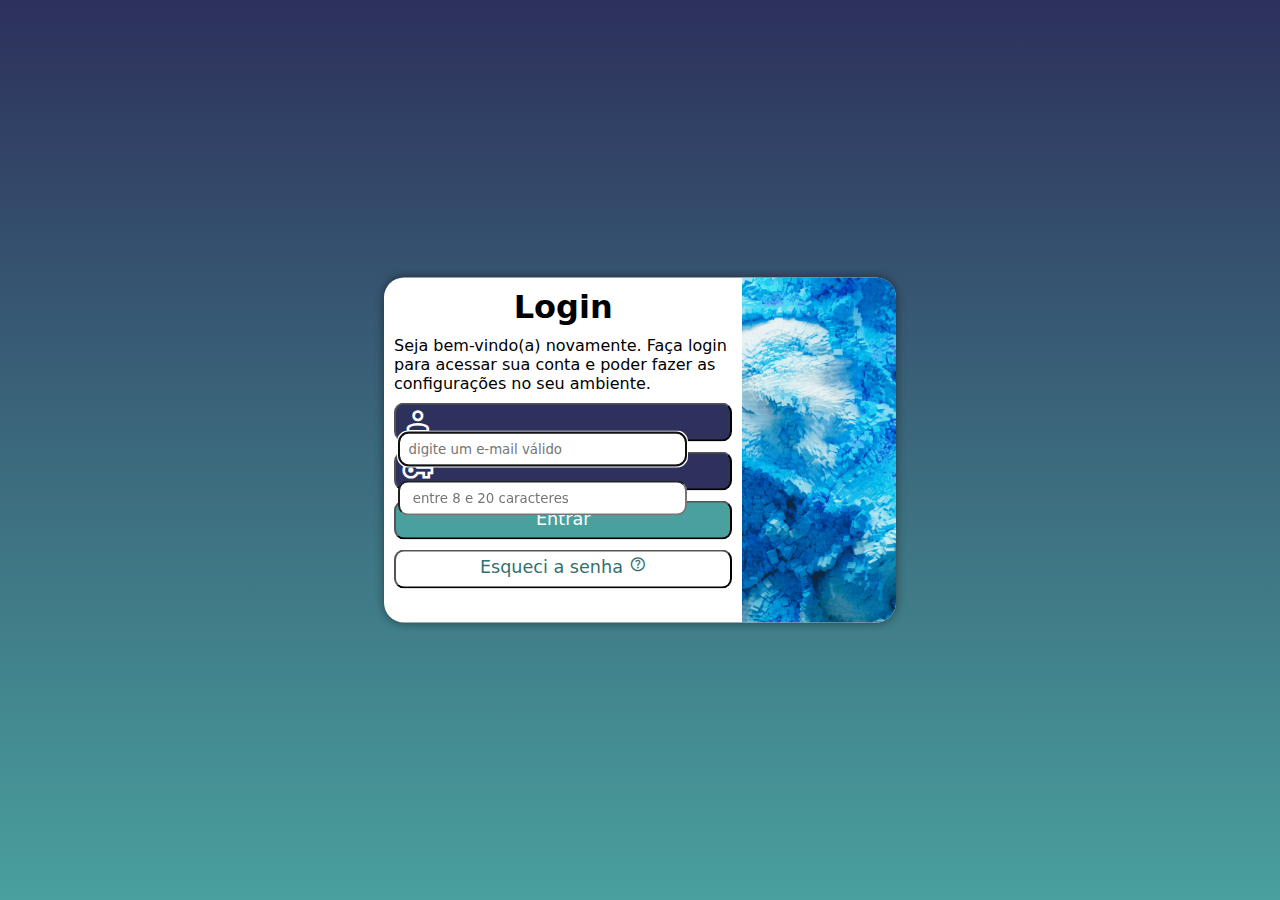
<file: index.html>
<!DOCTYPE html>
<html lang="pt-br">
<head>
    <meta charset="UTF-8">
    <meta name="viewport" content="width=device-width, initial-scale=1.0">
    <title>Login</title>
    <link rel="shortcut icon" href="favicon.ico" type="image/x-icon">
    <link rel="stylesheet" href="https://fonts.googleapis.com/css2?family=Material+Symbols+Outlined:opsz,wght,FILL,GRAD@20..48,100..700,0..1,-50..200">
    <link rel="stylesheet" href="css/general.css">
    <link rel="stylesheet" href="css/media-queries.css">
</head>
<body>
    <main>
        <section id="login">
            <div id="img">
                
            </div>
            <div id="formulario">
                <h1>Login</h1>
                <p>Seja bem-vindo(a) novamente. Faça login para acessar sua conta e poder fazer as configurações no seu ambiente.</p>
                <form action="login.php" method="post" autocomplete="on">
                    <div class="formu">
                        <span class="material-symbols-outlined xyz">person</span>
                        <input type="email" name="login" id="ilogin" autofocus required placeholder="  digite um e-mail válido" autocomplete="email">
                        <label for="ilogin">E-mail</label>
                    </div>
                    <div class="formu">
                        <span class="material-symbols-outlined xyz">vpn_key</span>
                        <input type="password" name="senha" id="isenha" required placeholder="   entre 8 e 20 caracteres" autocomplete="current-password" minlength="8" maxlength="20">
                        <label for="isenha">Senha</label>
                    </div>
                    <input type="submit" value="Entrar" id="sub">
                    <a href="esqueci.html">Esqueci a senha <span class="material-symbols-outlined" id="ayuda">help</span></a>
                    
                </form>
            </div>
        </section>
    </main>
    
</body>
</html>
</file>
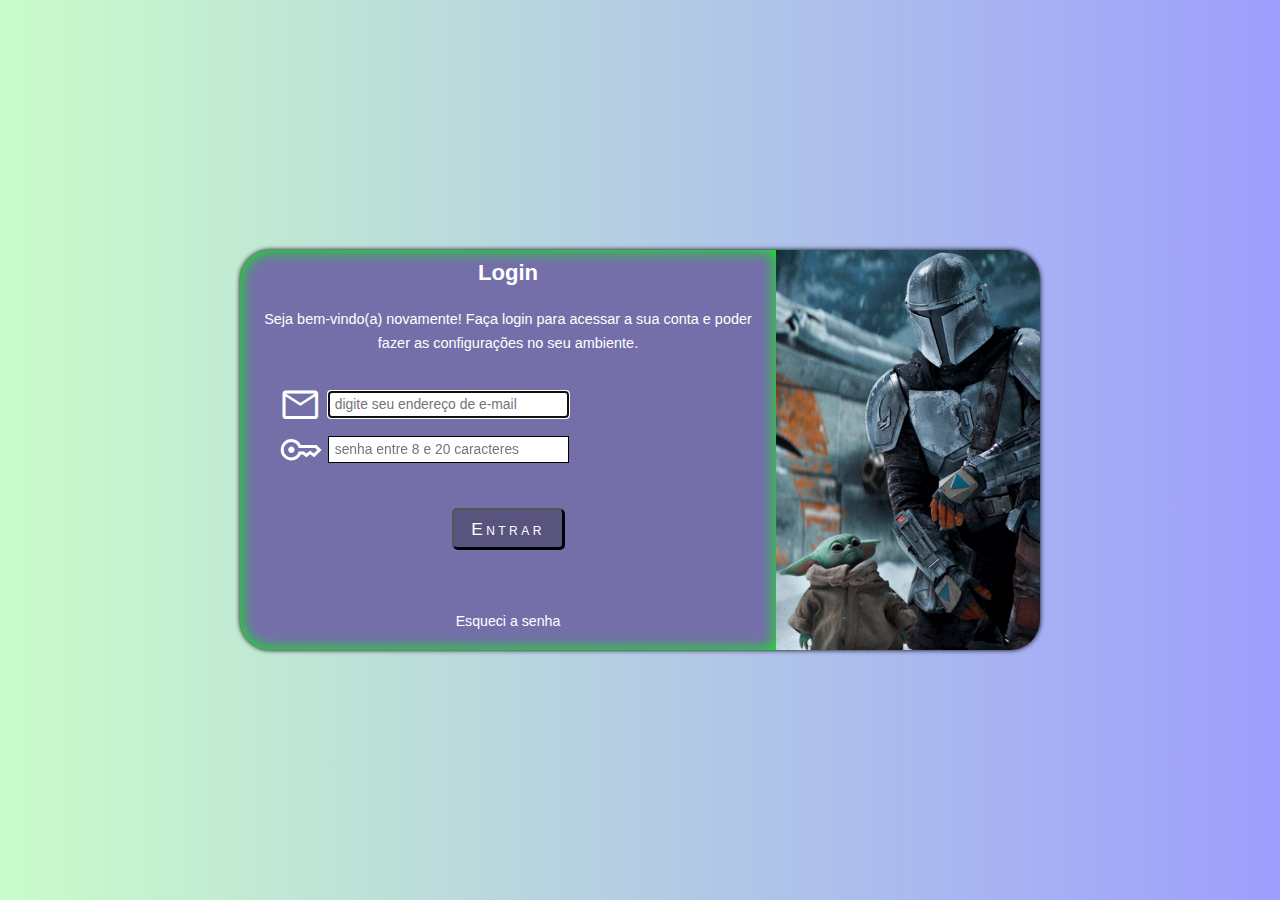
<file: segunda-vez/index.html>
<!DOCTYPE html>
<html lang="pt-br">
<head>
    <meta charset="UTF-8">
    <meta name="viewport" content="width=device-width, initial-scale=1.0">
    <title>Login</title>
    <link rel="shortcut icon" href="fav02.ico" type="image/x-icon">
    <link rel="stylesheet" href="https://fonts.googleapis.com/css2?family=Material+Symbols+Outlined:opsz,wght,FILL,GRAD@20..48,100..700,0..1,-50..200">
    <link rel="stylesheet" href="css/general-sec.css">
    <link rel="stylesheet" href="css/media-queries-sec.css">
</head>
<body>
    <main>
        <section id="img"></section>
        <section id="frml">
            <h1>Login</h1>
            <p>Seja bem-vindo(a) novamente! Faça login para acessar a sua conta e poder fazer as configurações no seu ambiente.</p>
            <form action="login.php" method="post" autocomplete="on">
                <div class="campos">
                    <span class="material-symbols-outlined">mail</span>
                    <input type="email" name="email" id="iemail" placeholder=" digite seu endereço de e-mail" required autofocus>
                    <label for="iemail">E-mail</label>
                </div>

                <div class="campos">
                    <span class="material-symbols-outlined">key</span>
                    <input type="password" name="password" id="pass" placeholder=" senha entre 8 e 20 caracteres" required minlength="8" maxlength="20">
                    <label for="pass">Senha</label>
                </div>

                <input type="submit" value="Entrar">
            </form>
            <div id="link"><a href="#">Esqueci a senha</a></div>
        </section>
    </main>
    
</body>
</html>
</file>
<file: css/general.css>
@charset "UTF-8";

/*
    Paleta de cores
    Verde: #49a09d
    Lilás: #5f2c82
*/

/* Abordagem Mobile First, desenvolvimento com foco em dispositivos móveis */

:root {
    --cor01: #49a09d;
    --cor02: #2d315c;
}

* {
    font-family: system-ui, -apple-system, BlinkMacSystemFont, 'Segoe UI', Roboto, Oxygen, Ubuntu, Cantarell, 'Open Sans', 'Helvetica Neue', sans-serif;
    padding: 0;
    margin: 0;
    box-sizing: border-box;
    /* dimensões incluem conteúdo, padding e borda */
}

body {
    background-color: var(--cor02);
    height: 100vh;
}

section#login {
    position: absolute;
    
    width: 300px;
    height: 545px;
    border-radius: 20px;
    background-color: #fff;
    box-shadow: 0px 0px 10px 0px rgba(0, 0, 0, 0.45);
    transition: width .5s, height .5s; /* transition-property + transition-duration */
    top: 50%;
    left: 50%;
    transform: translate(-50%, -50%);
}

div#img {
    background: var(--cor02) url('../img/photo.jpg') center/cover;
    height: 200px;
    border-radius: 20px 20px 0px 0px;
    
}

div#formulario {
    padding: 10px;
}

h1 {
    text-align: center;
    
}

p {
    margin: 10px 0;
}

div.formu {
    margin: 10px 0;
    background-color: var(--cor02);
    height: 39px;
    border-width: 2px;
    border-style: outset;
    border-image: initial;
    border-color: buttonborder;
    border-radius: 10px;
}

input {
    height: 30px;
}

span.xyz {
    color: #fff;
    font-size: 2.1em;
    margin-left: 5px;
    width: 33.6px;
}

input[type="submit"] {
    background-color: var(--cor01);
    color: #fff;
    font-size: 1.1em;
    padding-bottom: 3px;
    width: 100%;
    height: 39px;
    cursor: pointer;
    margin-bottom: 10px;
    border-width: 2px;
    border-style: outset;
    border-image: initial;
    border-color: buttonborder;
    -webkit-appearance: none;
    border-radius: 10px;
}

input[type="submit"]:hover {
    background-color: #346f6d;
}

input[placeholder] {
    margin-left: 2px;
    height: 100%;
    width: calc(100% - 45px);
    border-radius: 10px;
    transform: translateY(-12px);
}

form > a {
    background-color: #fff;
    color: #346f6d;
    display: block;
    width: 100%;
    height: 39px;
    text-decoration: none;
    text-align: center;    
    font-size: 1.1em;
    border-width: 2px;
    border-style: outset;
    border-image: initial;
    border-color: buttonborder;
    padding-top: 4px;
    border-radius: 10px;
}

form > a:hover {
    background-color: var(--cor01);
}

form > a > span#ayuda {
    font-size: 1em;
}

label {
    display: none;
}
</file>
<file: css/media-queries.css>
@charset "UTF-8";

/* DEVICE BREAKPOINTS

Mobile devices – 320px — 480px (estilo principal)
iPads, Tablets – 481px — 768px
Small screens, laptops – 769px — 1024px
Desktops, large screens – 1025px — 1200px
Extra large screens, TV – 1201px, and more

*/



                  /* iPads, Tablets – 481px — 768px */
/*
@media screen and (min-width: 600px) and (max-width: 768px) {
    body {
        background-image: linear-gradient(to top, var(--cor01), var(--cor02));
    }
    
    section#login {
        width: 85vw;
        height: 50vh;
    }

    div#img {
        float: left;
        width: 25%;
        height: 100%;
        border-radius: 20px 0px 0px 20px;
    }

    div#formulario {
        margin-left: 25%;
    }
}*/

                  /* Small screens, laptops – 769px — 1024px */

@media screen and (min-width: 769px) and (max-width: 1024px) {
    body {
        background-image: linear-gradient(to top, var(--cor01), var(--cor02));
    }

    section#login {
        width: 50vw;
        height: 345px;
    }

    div#img {
        float: left;
        width: 30%;
        height: 100%;
        border-radius: 20px 0px 0px 20px;
    }

    div#formulario {
        margin-left: 30%;
    }

    input[placeholder] {
        transform: translateY(-10px);
    }
}

                        /* 1025px em diante */

@media screen and (min-width: 1025px) {
    body {
        background-image: linear-gradient(to top, var(--cor01), var(--cor02));
    }

    section#login {
        width: 40vw;
        height: 345px;
    }

    div#img {
        float: right;
        width: 30%;
        height: 100%;
        border-radius: 0px 20px 20px 0px;
    }

    div#formulario {
        margin-right: 30%;
    }

    input[placeholder] {
        transform: translateY(-10px);
    }
}
</file>
<file: segunda-vez/css/general-sec.css>
@charset "UTF-8";

/* Estilos gerais com foco em dispositivos móveis */

* {
    margin: 0;
    box-sizing: border-box;
    font-family: 'Lucida Sans', 'Lucida Sans Regular', 'Lucida Grande', 'Lucida Sans Unicode', Geneva, Verdana, sans-serif;
    font-size: 98%;
}

main {
    position: absolute;
    width: 320px;
    height: 545px;
    background-color: rgb(116, 111, 169);
    color: #fff;
    border-radius: 30px;
    box-shadow: 0px 0px 5px 0px #000000;
    top: 50%;
    left: 50%;
    transform: translate(-50%, -50%);
    transition: width 1s steps(3, end);
}

section#img {
    height: 33%;
    background: rgb(157, 219, 157) url('../img/mando.jpg') center/cover;
    border-radius: 30px 30px 0px 0px;
}

section#frml {
    padding-top: .7em;
    height: 67%;
    border-radius: 0 0 30px 30px;
}

section#frml:focus-within {
    box-shadow: 0px 0px 15px 0px inset #0f0;
}

section#frml h1 {
    font-size: 1.5em;
    text-align: center;
    margin-bottom: .5em;
}

section#frml p {
    text-align: center;
}

form {
    padding: 1em;
}

div.campos {
    position: relative;
}

input[placeholder] {
    position: absolute;
    height: 2em;
    width: 241.08px;
    border: 1px solid #000;
    top: .5em;
    left: 3.5em;
}

input[type="submit"] {
    display: block;
    margin: 2em auto;
    -webkit-appearance: none;
    background-color: rgb(88, 84, 125);
    color: #fff;
    letter-spacing: .1em;
    border-radius: 5px;
    padding: .5em 1em .4em;
    box-shadow: 1px 1px 0px 0px #000;
    cursor: pointer;
}

input + label {
    display: none;
}

.material-symbols-outlined {
    font-size: 3em;
}

div#link {
    text-align: center;
}

section#frml > div#link > a {
    text-decoration: none;
    color: #fff;
}

section#frml > div#link > a:hover {
    text-decoration: underline;
}
</file>
<file: segunda-vez/css/media-queries-sec.css>
@charset "UTF-8";

@media screen and (min-width: 481px) and (max-width: 668px) {
    main {
        width: 90vw;
        height: 320px;
    }

    section#img {
        float: right;
        width: 33%;
        height: 100%;
        border-radius: 0 30px 30px 0;
    }

    section#frml {
        width: 67%;
        height: 100%;
        border-radius: 30px 0 0 30px;
    }

    input[type="submit"] {
        margin: 1em auto;    
    }
}

@media screen and (min-width: 669px) and (max-width: 768px) {
    body {
        height: 100vh;
        background-image: linear-gradient(to top, rgb(202, 252, 202), rgb(158, 158, 253));
    }

    main {
        width: 90vw;
        height: 360px;
    }

    section#img {
        float: left;
        width: 33%;
        height: 100%;
        border-radius: 30px 0px 0px 30px;
        margin-right: 5px;
    }

    section#frml {
        margin-right: 5px;
    }

    section#frml h1 {
        margin: .2em 0 .5em 0;
    }

    section#frml p {
        line-height: 1.6;
    }

    section#frml:focus-within {
        box-shadow: none;
    }

    input[placeholder] {
        position: static;
        transform: translate(2px, -16px);
        height: 2.5em;
    }

    input[type="submit"] {
        margin: 1em auto;
    }
}

@media screen and (min-width: 769px) and (max-width: 1024px) {
    body {
        height: 100vh;
        background-image: linear-gradient(to top, rgb(158, 158, 253), rgb(202, 252, 202));
    }

    main {
        width: 700px;
        height: 350px;
        background-color: rgb(138, 106, 45);
    }

    section#img {
        float: right;
        width: 33%;
        height: 100%;
        border-radius: 0 30px 30px 0;
    }

    section#frml {
        width: 67%;
        height: 100%;
        border-radius: 30px 0 0 30px;
        padding: .7em;
    }

    section#frml p {
        line-height: 1.6;
    }
}
    @media screen and (min-width: 1025px) {
        body {
            height: 100vh;
            background-image: linear-gradient(to right, rgb(202, 252, 202), rgb(158, 158, 253));
        }

        main {
            width: 800px;
            height: 400px;
        }

        section#img {
            float: right;
            width: 33%;
            height: 100%;
            border-radius: 0 30px 30px 0;
        }

        section#frml {
            width: 67%;
            height: 100%;
            border-radius: 30px 0 0 30px;
            padding: .7em;
        }

        section#frml h1 {
            margin-bottom: 1em;
        }

        section#frml p {
            line-height: 1.6;
        }

        form {
            padding: 2em;
        }

        input[type="submit"] {
            font-variant: small-caps;
            font-size: 1.2em;
            letter-spacing: .2em;
        }
}
</file>
